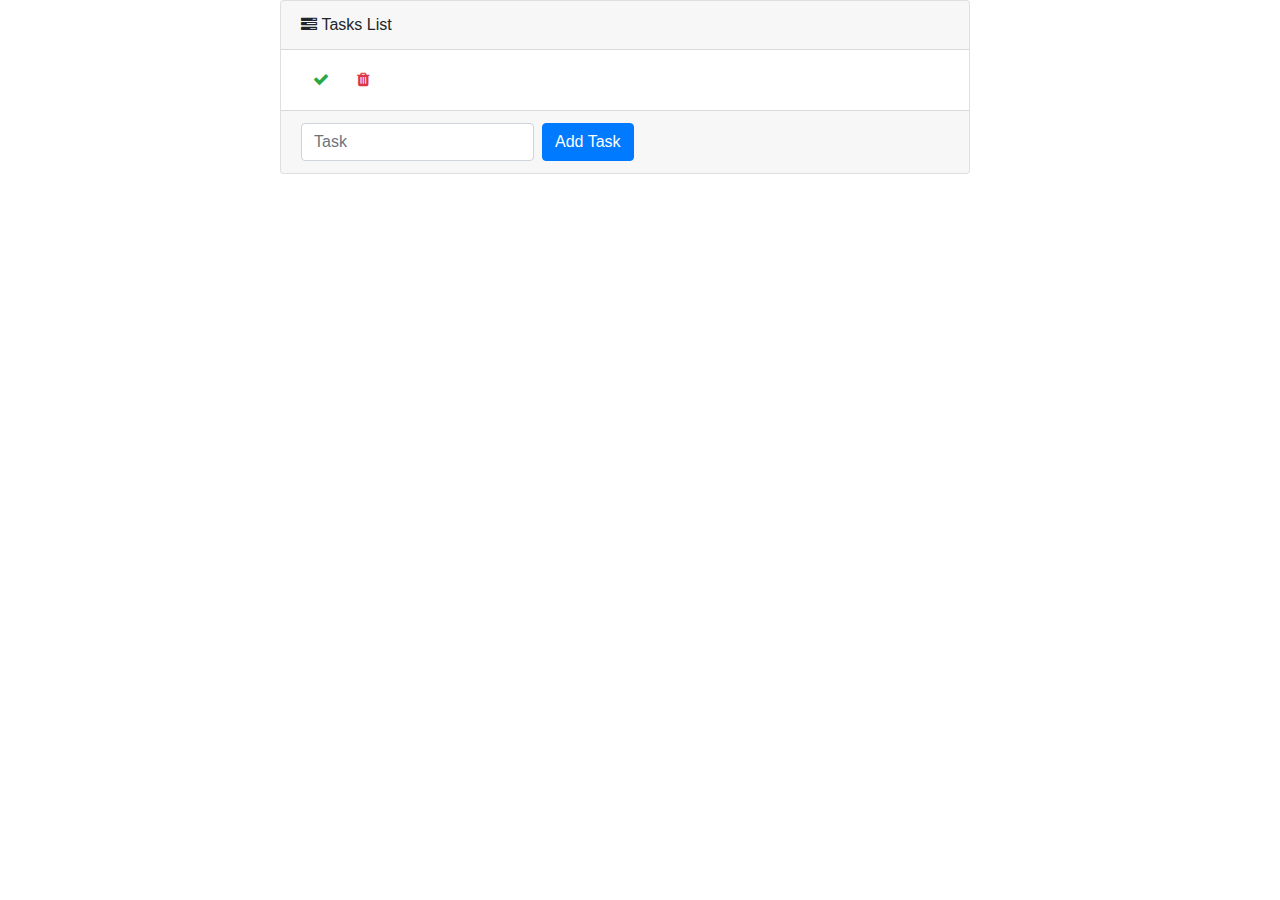
<file: src/main/resources/templates/index.html>
<!DOCTYPE html>
<html xmlns:th="http://www.thymeleaf.org">
<head>
    <meta charset="UTF-8">
    <title>All Tasks</title>
<link rel="stylesheet" href="https://cdnjs.cloudflare.com/ajax/libs/font-awesome/4.7.0/css/font-awesome.min.css">
<script src="https://cdnjs.cloudflare.com/ajax/libs/jquery/3.2.1/jquery.min.js"></script>
       <script src="https://stackpath.bootstrapcdn.com/bootstrap/4.3.1/js/bootstrap.bundle.min.js"></script>
<link rel="stylesheet" href="https://stackpath.bootstrapcdn.com/bootstrap/4.3.1/css/bootstrap.min.css">
<link rel="stylesheet" th:href="@{/index.css}"/>
                
</head>

<body>
<div th:replace="~{navbar.html}"></div>
    <div class="container">
    <div class="row d-flex justify-content-center container">
        <div class="col-md-8">
          <div class="card-hover-shadow-2x mb-3 card">
            <div class="card-header-tab card-header">
              <div class="card-header-title font-size-lg text-capitalize font-weight-normal"><i
                  class="fa fa-tasks"></i>&nbsp;Tasks List</div>
              
            </div>
            <div class="scroll-area-sm">
              <perfect-scrollbar class="ps-show-limits">
                <div style="position: static;" class="ps ps--active-y">
                  <div class="ps-content">
                    <ul th:each="task: ${tasks}" class=" list-group list-group-flush">
                      <li class="list-group-item">
                        <div class="todo-indicator bg-warning"></div>
                        <div class="widget-content p-0">
                          <div class="widget-content-wrapper">
                            <div class="widget-content-left mr-2">
                            </div>
                            <div class="widget-content-left">
                              <div class="widget-heading" th:text="${task.name}">
                              </div>
                              <div class="widget-subheading"><i th:text="'Created: ' + ${#dates.format(task.createdDate, 'yyyy-MM-dd HH:mm:ss')}"></i></div>
                            </div>
                          <div class="widget-content-right">
                            <button class="border-0 btn-transition btn btn-outline-success finish" th:data-task-id="${task.id}">
                              <i class="fa fa-check"></i></button>
                              <button class="border-0 btn-transition btn btn-outline-danger delete" th:data-task-id="${task.id}">
                             <i class="fa fa-trash"></i>
                             
                            </button>
                          </div>
                          </div>
                        </div>
                      </li>
                    </ul>
                  </div>
                  
                </div>
              </perfect-scrollbar>
            </div>
            <div class="d-block text-right card-footer">
              <form th:action="@{'/page/saveTask/' + ${userId}}"  th:object="${task}" method="POST" class="form-inline">
                  <div class="form-group mr-2">
                    <input type="text" name="name" id="name" th:value="${name}"  class="form-control" placeholder="Task">
                  </div>
                  <div>
                  <button type="submit" class="btn btn-primary">Add Task</button>
                </div>
                </form>
              </div>
              
          </div>
        </div>
        </div>
    </div>
  
<script th:src="@{/index.js}"></script>
</body>
</html>
</file>
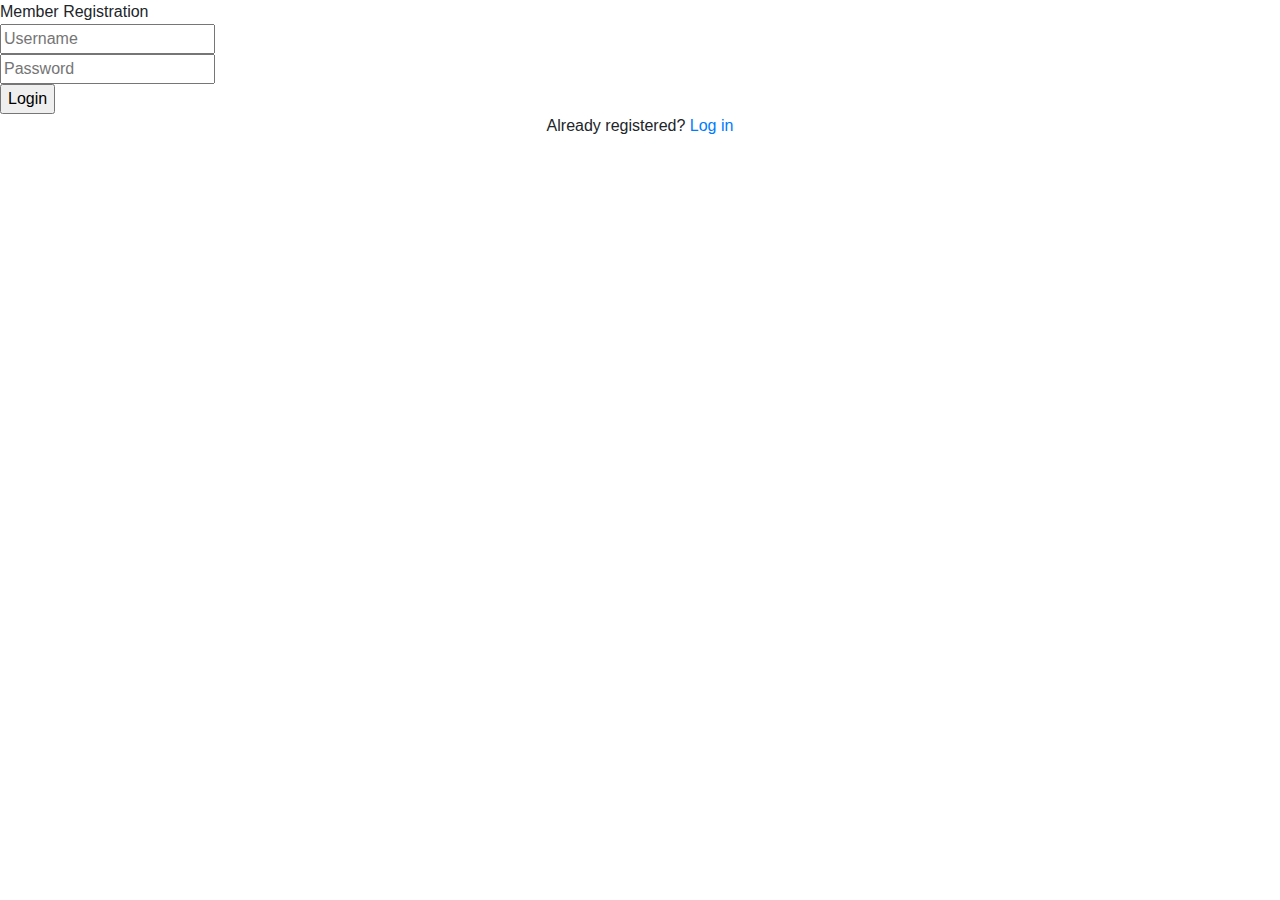
<file: src/main/resources/templates/registration.html>
<!DOCTYPE html>
<html lang="en" xmlns:th="http://www.thymeleaf.org">

<head>
	<meta charset="UTF-8">
	<meta http-equiv="X-UA-Compatible" content="IE=edge">
	<meta name="viewport" content="width=device-width, initial-scale=1.0">
	<title>Document</title>
	<link href="//maxcdn.bootstrapcdn.com/bootstrap/4.0.0/css/bootstrap.min.css" rel="stylesheet" id="bootstrap-css">
	<script src="//maxcdn.bootstrapcdn.com/bootstrap/4.0.0/js/bootstrap.min.js"></script>
	<script src="//cdnjs.cloudflare.com/ajax/libs/jquery/3.2.1/jquery.min.js"></script>
	<!------ Include the above in your HEAD tag ---------->
	<link rel="stylesheet" th:href="@{/register.css}" />
</head>

<body>
	<div class="limiter">
		<div class="container-login100">
			<div class="wrap-login100">
				<form class="login100-form validate-form" th:action="@{/api/auth/registration}" th:object="${user}"
					method="POST">
					<span class="login100-form-title">
						Member Registration
					</span>
					<div class="wrap-input100 validate-input" data-validate="Valid email is required">
						<input class="input100" type="text" name="username" th:value="${username}"
							placeholder="Username">
						<span class="focus-input100"></span>
						<span class="symbol-input100">
							<i class="fa fa-envelope" aria-hidden="true"></i>
						</span>
					</div>
					<div class="wrap-input100 validate-input" data-validate="Password is required">
						<input class="input100" th:value="${password}" type="password" name="password"
							placeholder="Password">
						<span class="focus-input100"></span>
						<span class="symbol-input100">
							<i class="fa fa-lock" aria-hidden="true"></i>
						</span>
					</div>
					<div class="container-login100-form-btn">
						<input value="Login" type="submit" class="login100-form-btn">
					</div>
					<div class="text-center p-t-136">
						<span class="txt1">
							Already registered?
						</span>
						<a class="txt2" href="/api/auth/login">
							Log in
							<i class="fa fa-long-arrow-right m-l-5" aria-hidden="true"></i>
						</a>
					</div>
				</form>
			</div>
		</div>
	</div>
</body>

</html>
</file>
